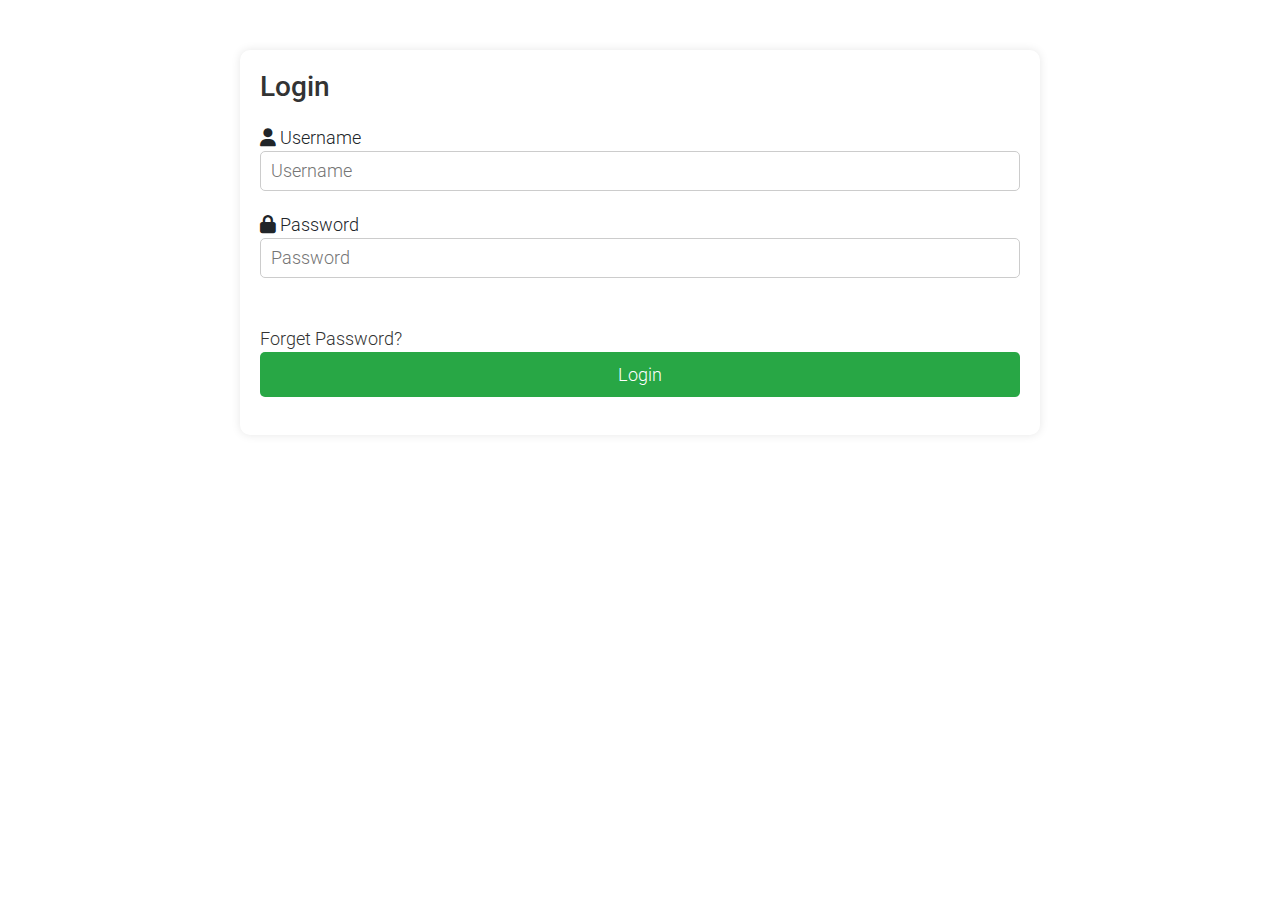
<file: CMS/FE/login.html>
<html>
    <head>
        <title>Login</title>
        <link rel="stylesheet" href="https://cdnjs.cloudflare.com/ajax/libs/font-awesome/6.4.0/css/all.min.css"> 
        <link rel="stylesheet" href="assets/css/bootstrap.min.css">
        <link rel="stylesheet" href="assets/css/templatemo.css">
        <link rel="stylesheet" href="assets/css/login.css">
        <link rel="stylesheet" href="https://fonts.googleapis.com/css2?family=Roboto:wght@100;200;300;400;500;700;900&display=swap">
        <link rel="stylesheet" href="assets/css/fontawesome.min.css">
    </head>

    <body>
        <header class = "header">
       
        <div class="wrapper">
            <form action="../BE/login.php" method="POST" id="login-form">
                <h1>Login</h1>
                <div class="input-box">
                    <i class="fa-solid fa-user"></i> Username</a>
                    <input type="text" placeholder="Username" id="un" name="username" required>
                </div>
                <div class="input-box">
                    <i class="fa-solid fa-lock"></i> Password</a>
                    <input type="password" placeholder="Password" id="pass" name="password" required>
                </div>
                <br>
                <div class="forgetpass"><a href="forgetPass.php"> Forget Password?</a></div>
                <input type="button" class="btn" value="Login" onclick="login()">
            
        </form>
        </div>

        <script>
            function login(){
                var un = document.getElementById("un").value;
                var pass = document.getElementById("pass").value;

                if ((un == "") || (pass == "")){
                    alert("You must fill in the username and the password!");
                }
                else{
                    document.getElementById("login-form").submit();
                }
            }

            function ClearForm(){ // to clear the form
                document.getElementById("un").value="";
                document.getElementById("pass").value="";
            }
        </script>
    </body>
</html>
</file>
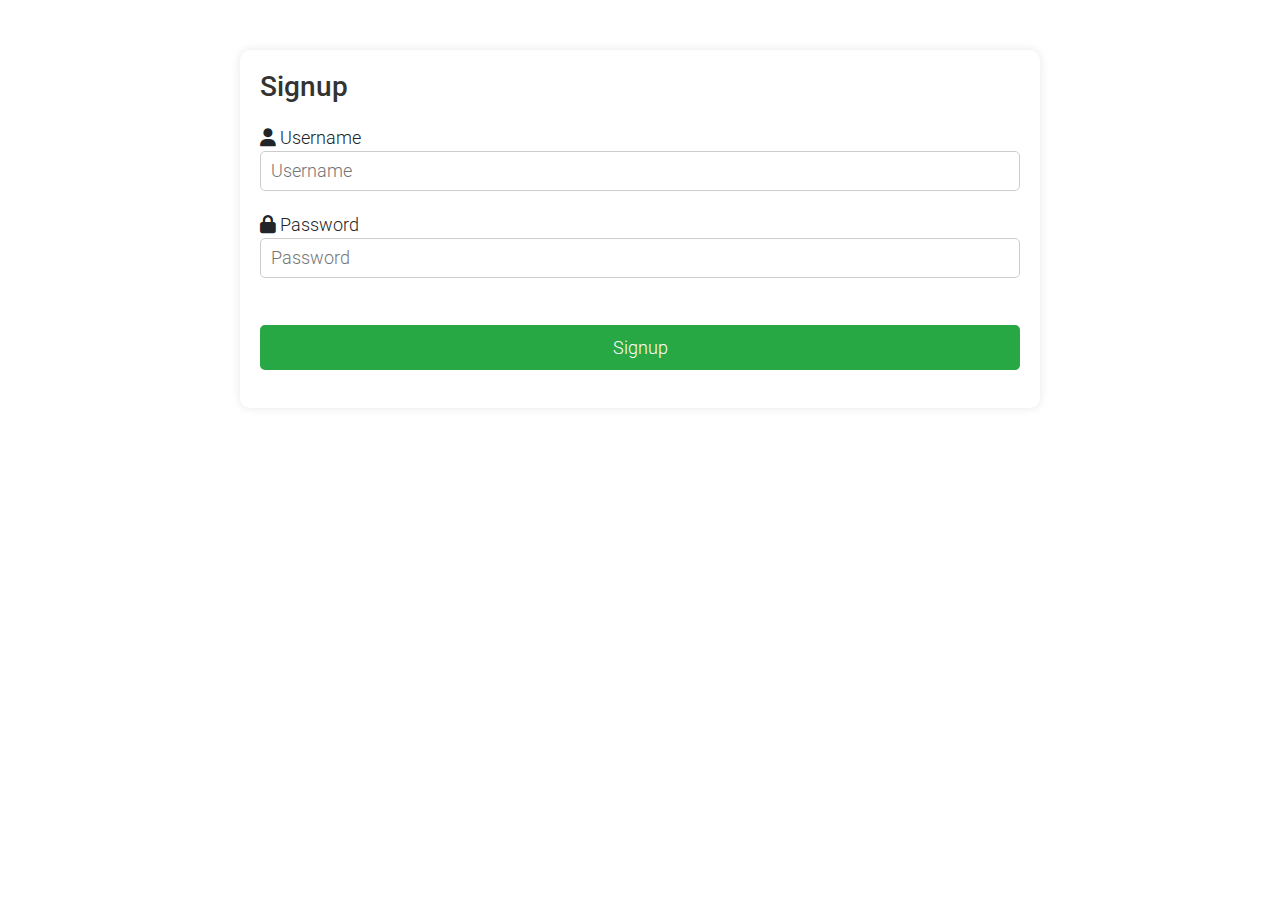
<file: CMS/FE/signup.html>
<html>
    <head>
        <title>Signup</title>
        <link rel="stylesheet" href="https://cdnjs.cloudflare.com/ajax/libs/font-awesome/6.4.0/css/all.min.css"> 
        <link rel="stylesheet" href="assets/css/bootstrap.min.css">
        <link rel="stylesheet" href="assets/css/templatemo.css">
        <link rel="stylesheet" href="assets/css/login.css">
        <link rel="stylesheet" href="https://fonts.googleapis.com/css2?family=Roboto:wght@100;200;300;400;500;700;900&display=swap">
        <link rel="stylesheet" href="assets/css/fontawesome.min.css">
    </head>

    <body>
        <header class = "header">
       
        <div class="wrapper">
            <form action="../BE/login.php" method="POST" id="login-form">
                <h1>Signup</h1>
                <div class="input-box">
                    <i class="fa-solid fa-user"></i> Username</a>
                    <input type="text" placeholder="Username" id="un" name="username" required>
                </div>
                <div class="input-box">
                    <i class="fa-solid fa-lock"></i> Password</a>
                    <input type="password" placeholder="Password" id="pass" name="password" required>
                </div>
                <br>
                <input type="button" class="btn" value="Signup" onclick="signup()">
            
        </form>
        </div>

        <script>
            function login(){
                var un = document.getElementById("un").value;
                var pass = document.getElementById("pass").value;

                if ((un == "") || (pass == "")){
                    alert("You must fill in the username and the password!");
                }
                else{
                    document.getElementById("login-form").submit();
                }
            }

            function ClearForm(){ // to clear the form
                document.getElementById("un").value="";
                document.getElementById("pass").value="";
            }
        </script>
    </body>
</html>
</file>
<file: CMS/FE/assets/css/templatemo.css>
/*

TemplateMo 559 Zay Shop

https://templatemo.com/tm-559-zay-shop

---------------------------------------------
Table of contents
------------------------------------------------
1. Typography
2. General
3. Nav
4. Hero Carousel
5. Accordion
6. Shop
7. Product
8. Carousel Hero
9. Carousel Brand
10. Services
11. Contact map
12. Footer
13. Small devices (landscape phones, 576px and up)
14. Medium devices (tablets, 768px and up)
15. Large devices (desktops, 992px and up)
16. Extra large devices (large desktops, 1200px and up)
--------------------------------------------- */




/* Typography */
body, ul, li, p, a, label, input, div {
  font-family: 'Roboto', sans-serif;
  font-size: 18px !important;
  font-weight: 300 !important;
}
.h1 {
  font-family: 'Roboto', sans-serif;
  font-size: 48px !important;
  font-weight: 200 !important;
}
.h2 {
  font-family: 'Roboto', sans-serif;
  font-size: 30px !important;
  font-weight: 300;
}
.h3 {
  font-family: 'Roboto', sans-serif;
  font-size: 22px !important;
}
/* General */
.logo { font-weight: 500 !important;}
.text-warning {  color: #ede861 !important;}
.text-muted { color: #bcbcbc !important;}
.text-success { color: #59ab6e !important;}
.text-light { color: #cfd6e1 !important;}
.bg-dark { background-color: #212934 !important;}
.bg-light { background-color: #e9eef5 !important;}
.bg-black { background-color: #1d242d !important;}
.bg-success { background-color: #59ab6e !important;}
.btn-success {
  background-color: #59ab6e !important;
  border-color: #56ae6c !important;
}
.pagination .page-link:hover {color: #000;}
.pagination .page-link:hover, .pagination .page-link.active {
  background-color: #69bb7e;
  color: #fff;
}
/* Nav */
#templatemo_nav_top { min-height: 40px;}
#templatemo_nav_top * { font-size: .9em !important;}
#templatemo_main_nav a { color: #212934;}
#templatemo_main_nav a:hover { color: #69bb7e;}
#templatemo_main_nav .navbar .nav-icon { margin-right: 20px;}

/* Hero Carousel */
#template-mo-zay-hero-carousel { background: #efefef !important;}
/* Accordion */
.templatemo-accordion a { color: #000;}
.templatemo-accordion a:hover { color: #333d4a;}
/* Shop */
.shop-top-menu a:hover { color: #69bb7e !important;}
/* Product */
.product-wap { box-shadow: 0px 5px 10px 0px rgba(0, 0, 0, 0.10);}
.product-wap .product-color-dot.color-dot-red { background:#f71515;}
.product-wap .product-color-dot.color-dot-blue { background:#6db4fe;}
.product-wap .product-color-dot.color-dot-black { background:#000000;}
.product-wap .product-color-dot.color-dot-light { background:#e0e0e0;}
.product-wap .product-color-dot.color-dot-green { background:#0bff7e;}
.card.product-wap .card .product-overlay {
  background: rgba(0,0,0,.2);
  visibility: hidden;
  opacity: 0;
  transition: .3s;
}
.card.product-wap:hover .card .product-overlay {
  visibility: visible;
  opacity: 1;
}
.card.product-wap a { color: #000;}
#carousel-related-product .slick-slide:focus { outline: none !important;}
#carousel-related-product .slick-dots li button:before {
  font-size: 15px;
  margin-top: 20px;
}
/* Brand */
.brand-img {
  filter: grayscale(100%);
  opacity: 0.5;
  transition: .5s;
}
.brand-img:hover {
  filter: grayscale(0%);
  opacity: 1;
}
/* Carousel Hero */
#template-mo-zay-hero-carousel .carousel-indicators li {
  margin-top: -50px;
  background-color: #59ab6e;
}
#template-mo-zay-hero-carousel .carousel-control-next i,
#template-mo-zay-hero-carousel .carousel-control-prev i {
  color: #59ab6e !important;
  font-size: 2.8em !important;
}
/* Carousel Brand */
.tempaltemo-carousel .h1 {
  font-size: .5em !important;
  color: #000 !important;
}
/* Services */
.services-icon-wap {transition: .3s;}
.services-icon-wap:hover, .services-icon-wap:hover i {color: #fff;}
.services-icon-wap:hover {background: #69bb7e;}
/* Contact map */
.leaflet-control a, .leaflet-control { font-size: 10px !important;}
.form-control { border: 1px solid #e8e8e8;}
/* Footer */
#tempaltemo_footer a { color: #dcdde1;}
#tempaltemo_footer a:hover { color: #68bb7d;}
#tempaltemo_footer ul.footer-link-list li { padding-top: 10px;}
#tempaltemo_footer ul.footer-icons li {
  width: 2.6em;
  height: 2.6em;
  line-height: 2.6em;
}
#tempaltemo_footer ul.footer-icons li:hover {
  background-color: #cfd6e1;
  transition: .5s;
}
#tempaltemo_footer ul.footer-icons li:hover i {
  color: #212934;
  transition: .5s;
}
#tempaltemo_footer .border-light { border-color: #2d343f !important;}
/*
// Extra small devices (portrait phones, less than 576px)
// No media query since this is the default in Bootstrap
*/
/* Small devices (landscape phones, 576px and up)*/
.product-wap .h3, .product-wap li, .product-wap i, .product-wap p {
  font-size: 12px !important;
}
.product-wap .product-color-dot {
  width: 6px;
  height: 6px;
}

@media (min-width: 576px) {
  .tempaltemo-carousel .h1 { font-size: 1em !important;}
}

/*// Medium devices (tablets, 768px and up)*/
@media (min-width: 768px) {
  #templatemo_main_nav .navbar-nav {max-width: 450px;}
 }

/* Large devices (desktops, 992px and up)*/
@media (min-width: 992px) {
  #templatemo_main_nav .navbar-nav {max-width: 550px;}
  #template-mo-zay-hero-carousel .carousel-item {min-height: 30rem !important;}
  .product-wap .h3, .product-wap li, .product-wap i, .product-wap p {font-size: 18px !important;}
  .product-wap .product-color-dot {
    width: 12px;
    height: 12px;
  }
}

/* Extra large devices (large desktops, 1200px and up)*/
@media (min-width: 1200px) {}
</file>
<file: CMS/FE/assets/css/login.css>
/* Add your login page CSS styles here */

/* Ensure consistency with the add an item container */
.wrapper {
    max-width: 800px;
    margin: 0 auto;
    background-color: #ffffff;
    padding: 20px;
    border-radius: 10px;
    box-shadow: 0 0 10px rgba(0, 0, 0, 0.1);
    margin-top: 50px;
}

.wrapper h1 {
    font-size: 28px;
    color: #333333;
    margin-bottom: 20px;
}

.wrapper .input-box {
    margin-bottom: 20px;
}

.wrapper label {
    font-weight: bold;
    color: #555555;
}

.wrapper input[type="text"],
.wrapper input[type="email"],
.wrapper input[type="password"] {
    width: 100%;
    height: 40px;
    border: 1px solid #cccccc;
    border-radius: 5px;
    padding: 10px;
    font-size: 16px;
}

.wrapper .btn {
    width: 100%;
    height: 45px;
    background-color: #28a745;
    border: none;
    border-radius: 5px;
    color: #ffffff;
    font-size: 18px;
    cursor: pointer;
}

.wrapper .btn:hover {
    background-color: #218838;
}

.wrapper .forgetpass a {
    color: #333333;
    text-decoration: none;
}

.wrapper .forgetpass a:hover {
    text-decoration: underline;
}
</file>
